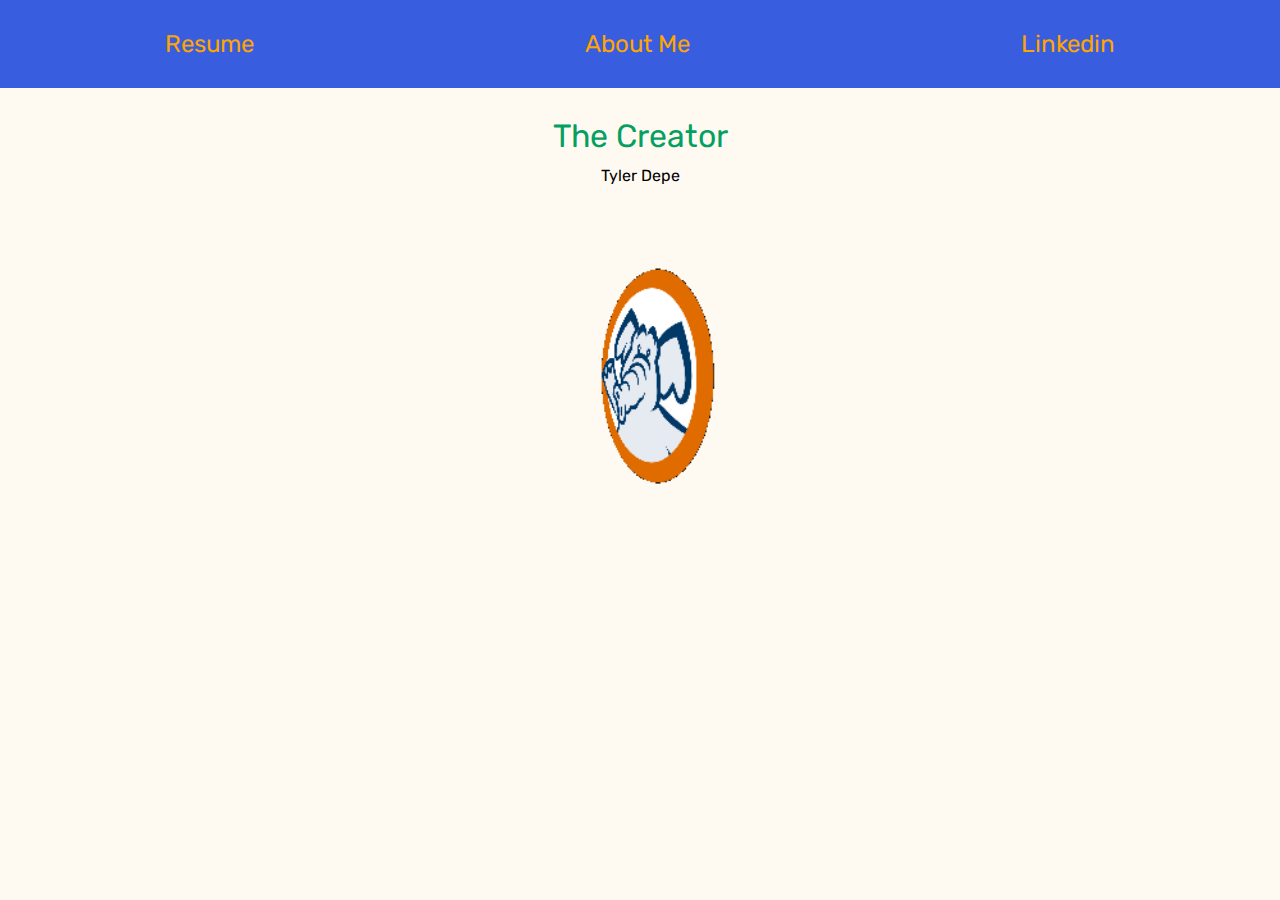
<file: index.html>
<!DOCTYPE html>
<html lang="en">
  <head>
    <meta charset="UTF-8" />
    <meta http-equiv="X-UA-Compatible" content="IE=edge" />
    <meta name="viewport" content="width=device-width, initial-scale=1.0" />
    <!-- Define your CSS file here so you can style your HTML -->
    <link rel="stylesheet" href="index.css" />
    <title>Home</title>
  </head>
  <body>
    <div class="container">
      <ul class="nav">
        <li>
          <a class="navlink" href="Resume/TylerD_Resume.pdf">Resume</a>
        </li>
        <li>
          <a class="navlink" href="page2.html">About Me</a>
        </li>
        <li>
          <a class="navlink" href="https://www.linkedin.com/in/tyler-depe-9b99b3254/">Linkedin</a>
        </li>
      </ul>
      <h1 class="title">The Creator</h1>
      <p class="by">Tyler Depe</p>
      <img class="fullypic" src="images/Tuffy_Gif.gif" alt="fully picture" />
    </div>
  </body>
</html>
</file>
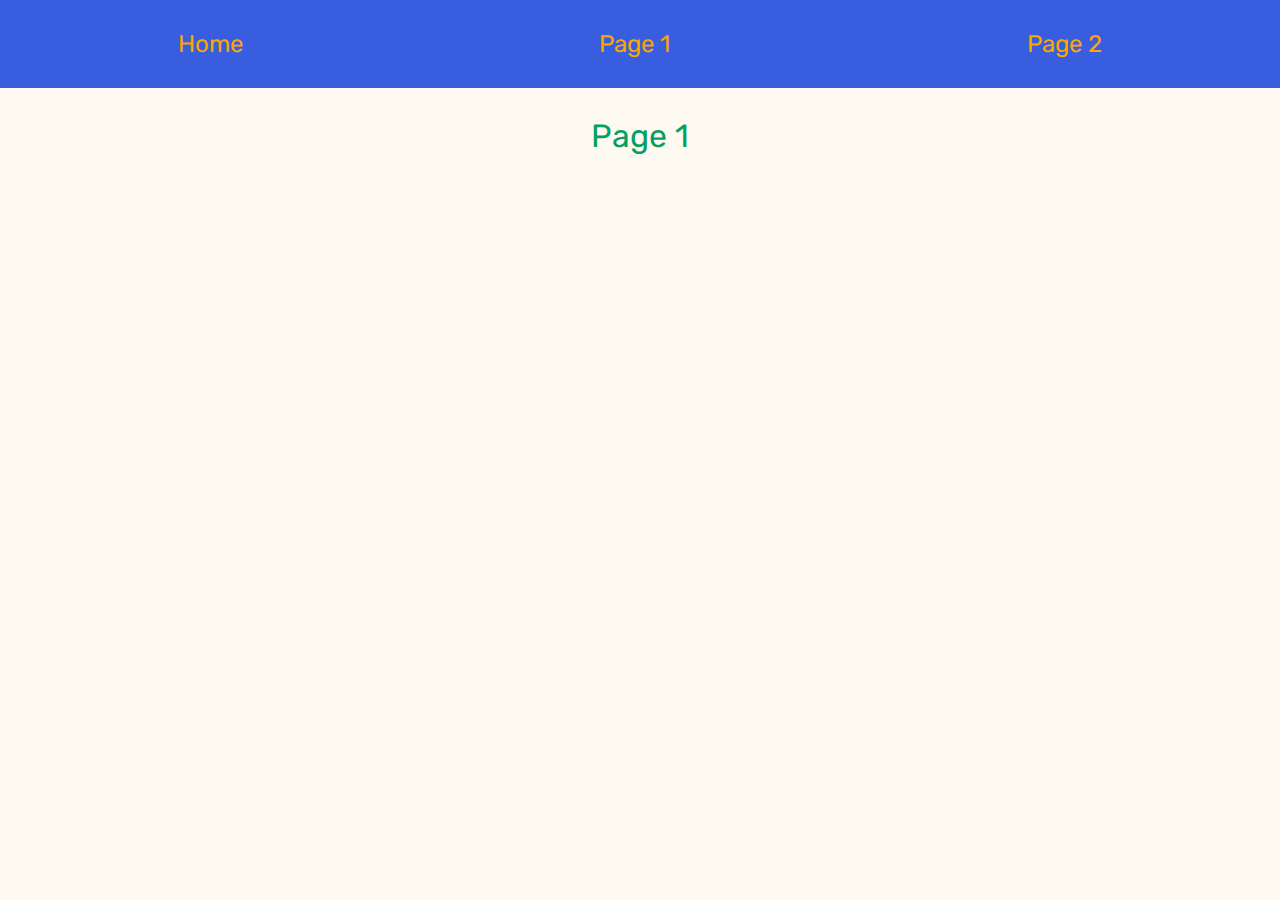
<file: page1.html>
<!DOCTYPE html>
<html lang="en">
  <head>
    <meta charset="UTF-8" />
    <meta http-equiv="X-UA-Compatible" content="IE=edge" />
    <meta name="viewport" content="width=device-width, initial-scale=1.0" />
    <!-- Define your CSS file here so you can style your HTML -->
    <link rel="stylesheet" href="index.css" />
    <title>Page 1</title>
  </head>
  <body>
    <div class="container">
      <ul class="nav">
        <li>
          <a class="navlink" href="/">Home</a>
        </li>
        <li>
          <a class="navlink" href="page1.html">Page 1</a>
        </li>
        <li>
          <a class="navlink" href="page2.html"> Page 2</a>
        </li>
      </ul>
      <h1 class="title">Page 1</h1>
    </div>
  </body>
</html>
</file>
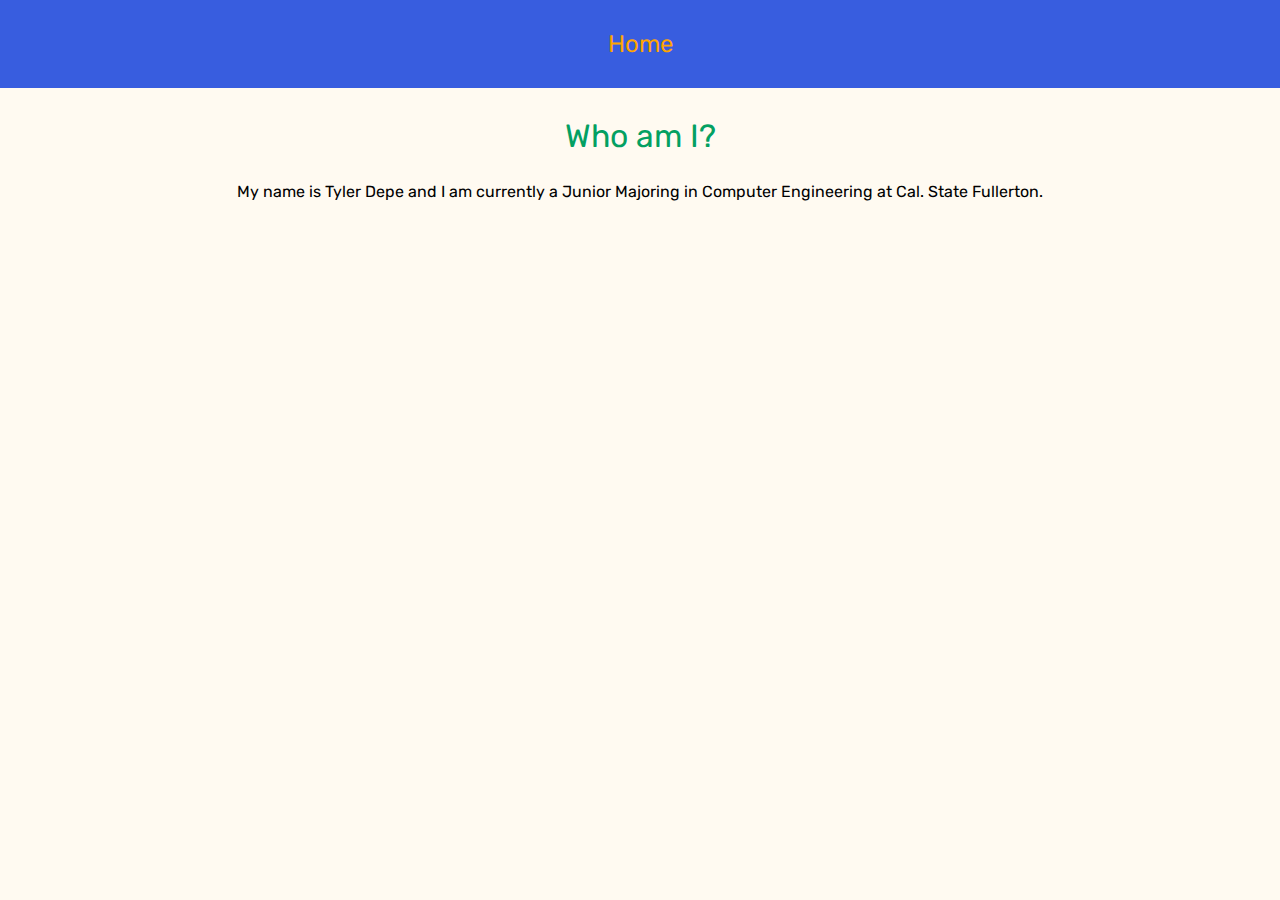
<file: page2.html>
<!DOCTYPE html>
<html lang="en">
  <head>
    <meta charset="UTF-8" />
    <meta http-equiv="X-UA-Compatible" content="IE=edge" />
    <meta name="viewport" content="width=device-width, initial-scale=1.0" />
    <!-- Define your CSS file here so you can style your HTML -->
    <link rel="stylesheet" href="index.css" />
    <title>Page 2</title>
  </head>
  <body>
    <div class="container">
      <ul class="nav">
        <li>
          <a class="navlink" href="index.html">Home</a>
        </li>
       
      </ul>
      <h1 class="title"> Who am I?  </h1>
      <p class="answer">   My name is Tyler Depe and I am currently 
        a Junior Majoring in Computer Engineering at Cal. State Fullerton. </p>
    </div>
  </body>
</html>
</file>
<file: index.css>
/* Add your font via Google Font */
@import url("https://fonts.googleapis.com/css2?family=Rubik:wght@400;500;600;700&display=swap");

/* CSS Reset, you don't need to understand these, i just copy paste it so it reset the CSS style */
html,
body,
div,
span,
applet,
object,
iframe,
h1,
h2,
h3,
h4,
h5,
h6,
p,
blockquote,
pre,
a,
abbr,
acronym,
address,
big,
cite,
code,
del,
dfn,
em,
img,
ins,
kbd,
q,
s,
samp,
small,
strike,
strong,
sub,
sup,
tt,
var,
b,
u,
i,
center,
dl,
dt,
dd,
ol,
ul,
li,
fieldset,
form,
label,
legend,
table,
caption,
tbody,
tfoot,
thead,
tr,
th,
td,
article,
aside,
canvas,
details,
embed,
figure,
figcaption,
footer,
header,
hgroup,
menu,
nav,
output,
ruby,
section,
summary,
time,
mark,
audio,
video {
  margin: 0;
  padding: 0;
  border: 0;
  font-size: 100%;
  font: inherit;
  vertical-align: baseline;
}
article,
aside,
details,
figcaption,
figure,
footer,
header,
hgroup,
menu,
nav,
section {
  display: block;
}
body {
  line-height: 1;
}
ol,
ul {
  list-style: none;
}
blockquote,
q {
  quotes: none;
}
blockquote:before,
blockquote:after,
q:before,
q:after {
  content: "";
  content: none;
}
table {
  border-collapse: collapse;
  border-spacing: 0;
}
/* end of reset */

/* Define your color scheme here, taken from Fullyhacks color scheme */
:root {
  --body_bg: #fffaf1;
  --sky_100: #abe1ff;
  --sky_300: #18aaff;
  --blue_300: #385ddf;
  --purple_300: #9ea8ff;
  --purple_hover: #3b3561;
  --purple_500: #4f38df;
  --pink_700: #b438df;
  --pink_400: #ff8f8f;
  --pink_300: #df389c;
  --pink_100: #ffabce;
  --orange_300: #ffc985;
  --orange_100: #ffedcc;
  --purple_main: #340b67;
  --purple_main_hover: #b49fcc;
  --matrix_green:  #03A062;
}

html {
  background-color: var(--body_bg);
  font-family: "Rubik";
}
.container {
  display: flex;
  align-items: center;
  justify-content: center;
  flex-direction: column;
}
.nav {
  background-color: var(--blue_300);
  padding: 2rem;
  width: 100%;
  display: flex;
  list-style: none;
  justify-content: space-around;
  font-size: 1.5rem;
}
.navlink { 
    text-decoration: none;
    color: orange;
    list-style: none;
}
.title {
  color: var(--matrix_green);
  margin-top: 2rem;
  font-size: 2rem;
}
.by {
  margin-top: 1rem;
}
.fullypic {
  margin-top: 2rem;
  object-fit: cover;
  width: 25%;
}
  .answer {
    margin-top: 2rem;
    object-fit: cover;

  }
</file>
